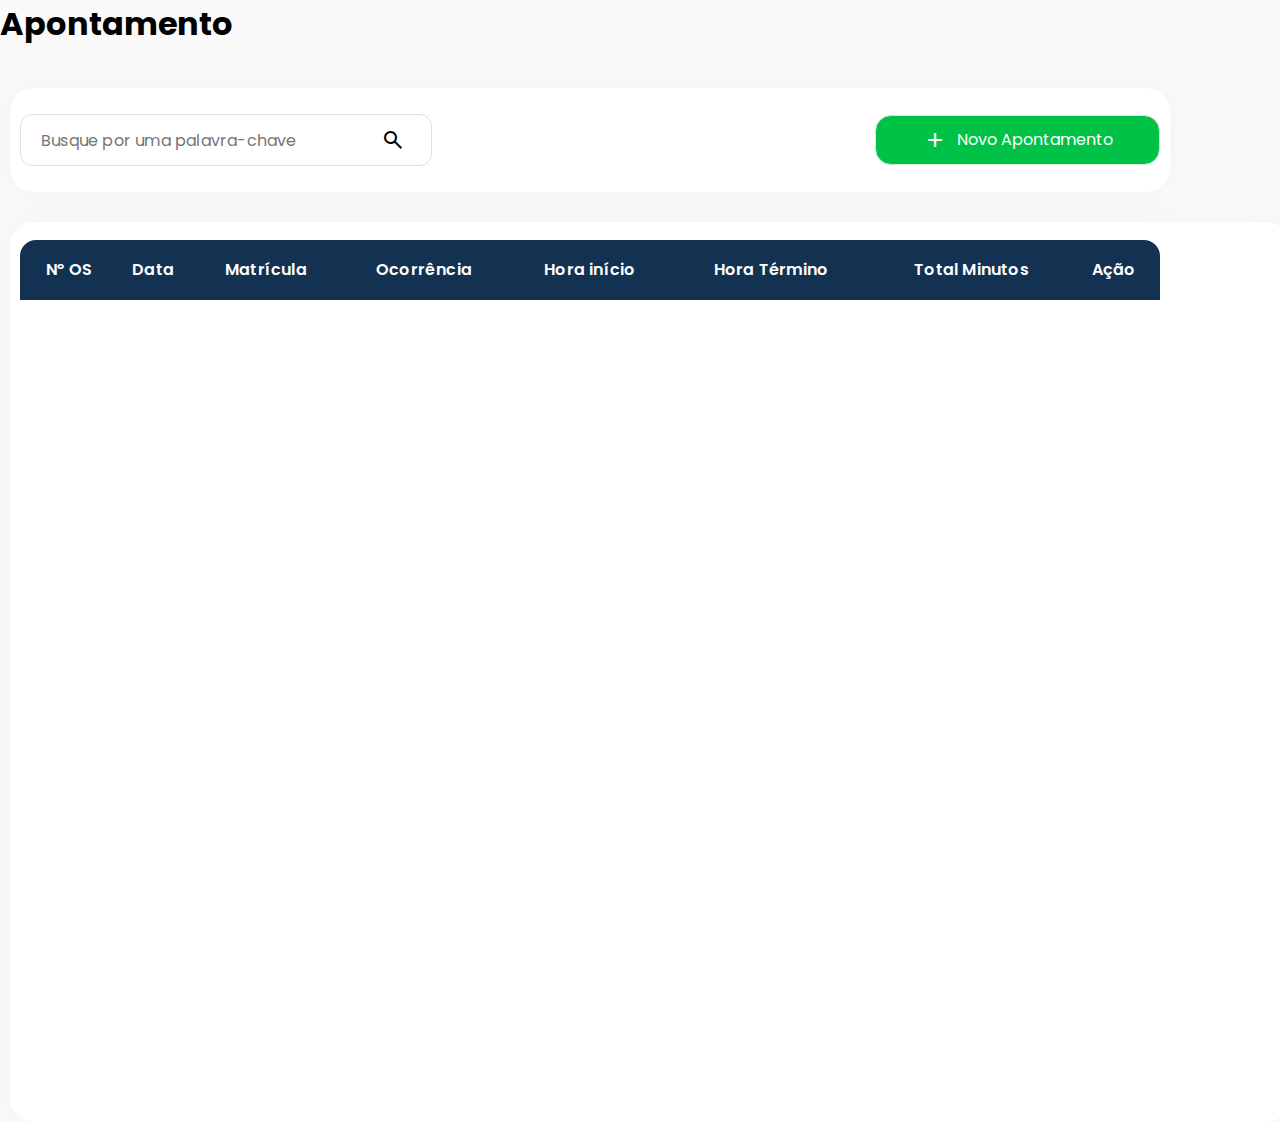
<file: Sistema Manutenção/Apontamento.html>
<!DOCTYPE html>
<html lang="en">
<head>
    <meta charset="UTF-8">
    <meta http-equiv="X-UA-Compatible" content="IE=edge">
    <meta name="viewport" content="width=device-width, initial-scale=1.0">
    <title>Document</title>
    <link rel="stylesheet" href="style.css">
    <link rel="stylesheet" href="https://fonts.googleapis.com/css2?family=Material+Symbols+Outlined:opsz,wght,FILL,GRAD@20..48,100..700,0..1,-50..200" />
    <link rel="stylesheet" href="https://fonts.googleapis.com/css2?family=Material+Symbols+Outlined:opsz,wght,FILL,GRAD@48,400,0,0" />
    <link rel="stylesheet" href="apontamento.css">
</head>
<body>
    <section>
        <h1>Apontamento</h1>
        <div class="">
            <div class="header">
                <div class="search">
                 <input type="search"  id="search" placeholder="Busque por uma palavra-chave ">
                 <span class="material-symbols-outlined">search</span>
                </div>
                <button id="cadastrarCliente" onclick="openModal()">
                    <span class="material-symbols-outlined">add</span>
                    Novo Apontamento
                </button>
            </div>
        </div>
        <div class="apontamento">
            <div class="divTable">
                <table>
                    <thead>
                        <tr>
                            <th>Nº OS</th>
                            <th>Data</th>
                            <th>Matrícula</th>
                            <th>Ocorrência</th>
                            <th>Hora início</th>
                            <th>Hora Término</th>
                            <th>Total Minutos</th>
                            <th class="acao">Ação</th>
                            
                        </tr>
                    </thead>
                </table>
            </div>
            <div class="modal-container">
                <div class="modal">
                    <form>
                        <label for="m-os">Nº OS</label>
                        <input id="m-os" type="text">
    
                        <label for="m-data">Data</label>
                        <input id="m-data" type="date" required>
    
                        <label for="m-matricula">Matrícula</label>
                        <input id="m-matricula" type="number" required>
    
                        <label for="m-ocorrencia">Ocorrência</label>
                        <input id="m-ocorrencia" type="text" required>
    
                        <label for="m-hinicio">Hora início</label>
                        <input id="m-hinicio" type="time" required>
    
                        <label for="m-htermino">Hora Término</label>
                        <input id="m-htermino" type="time" required>
    
                        <label for="m-tminutos">Total Minutos</label>
                        <input id="m-tminutos" type="number" required>
                        <button id="btnSalvar">Salvar</button>
    
    
                    </form>
                </div>
            </div>

        </div>
       
    </section>
    <script src="./Apontamento.js"></script>
</body>
</html>
</file>
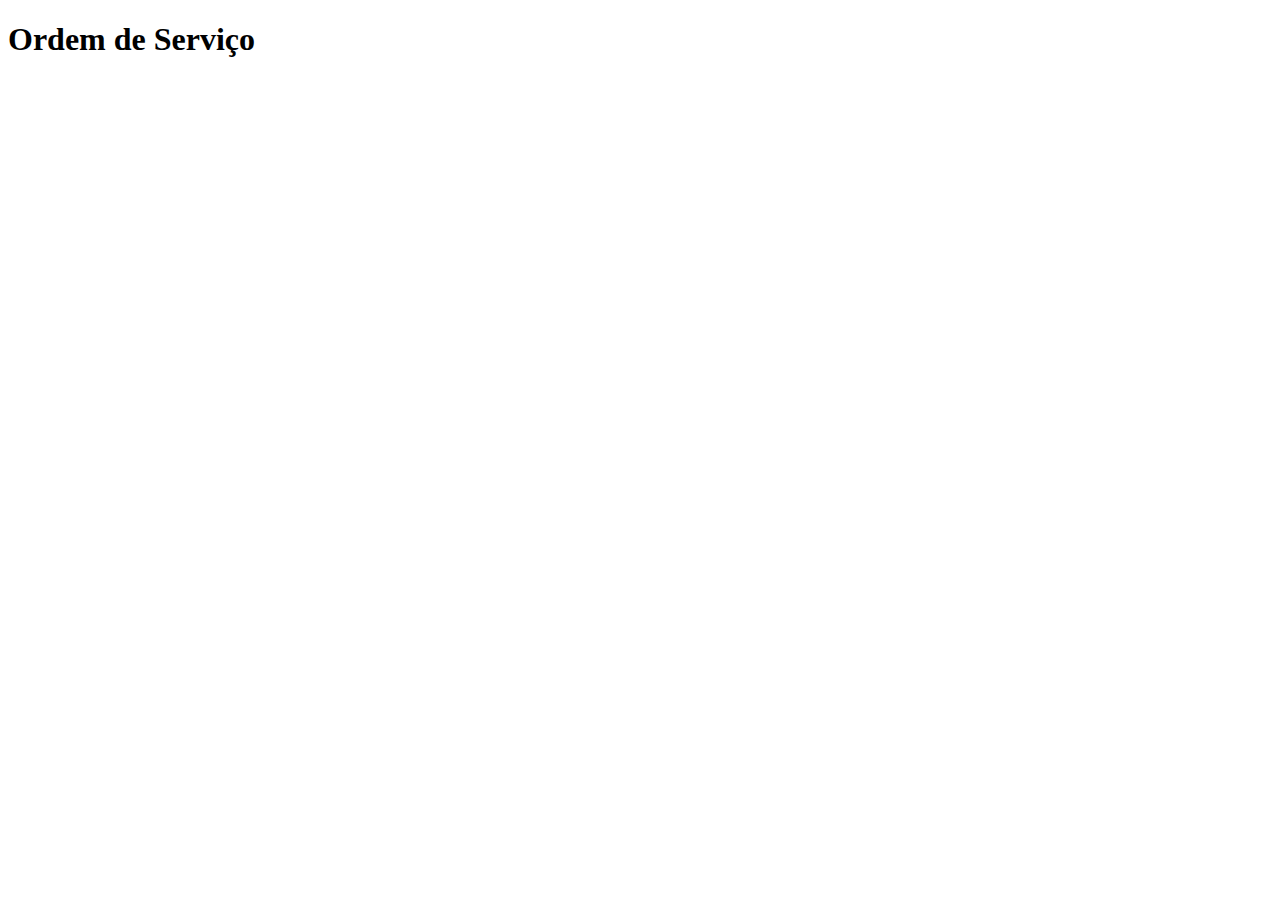
<file: Sistema Manutenção/ordemServiço.html>
<!DOCTYPE html>
<html lang="en">
<head>
    <meta charset="UTF-8">
    <meta http-equiv="X-UA-Compatible" content="IE=edge">
    <meta name="viewport" content="width=device-width, initial-scale=1.0">
   
</head>
<body>
    <section>
        <h1>Ordem de Serviço</h1>
    </section>
</body>
</html>
</file>
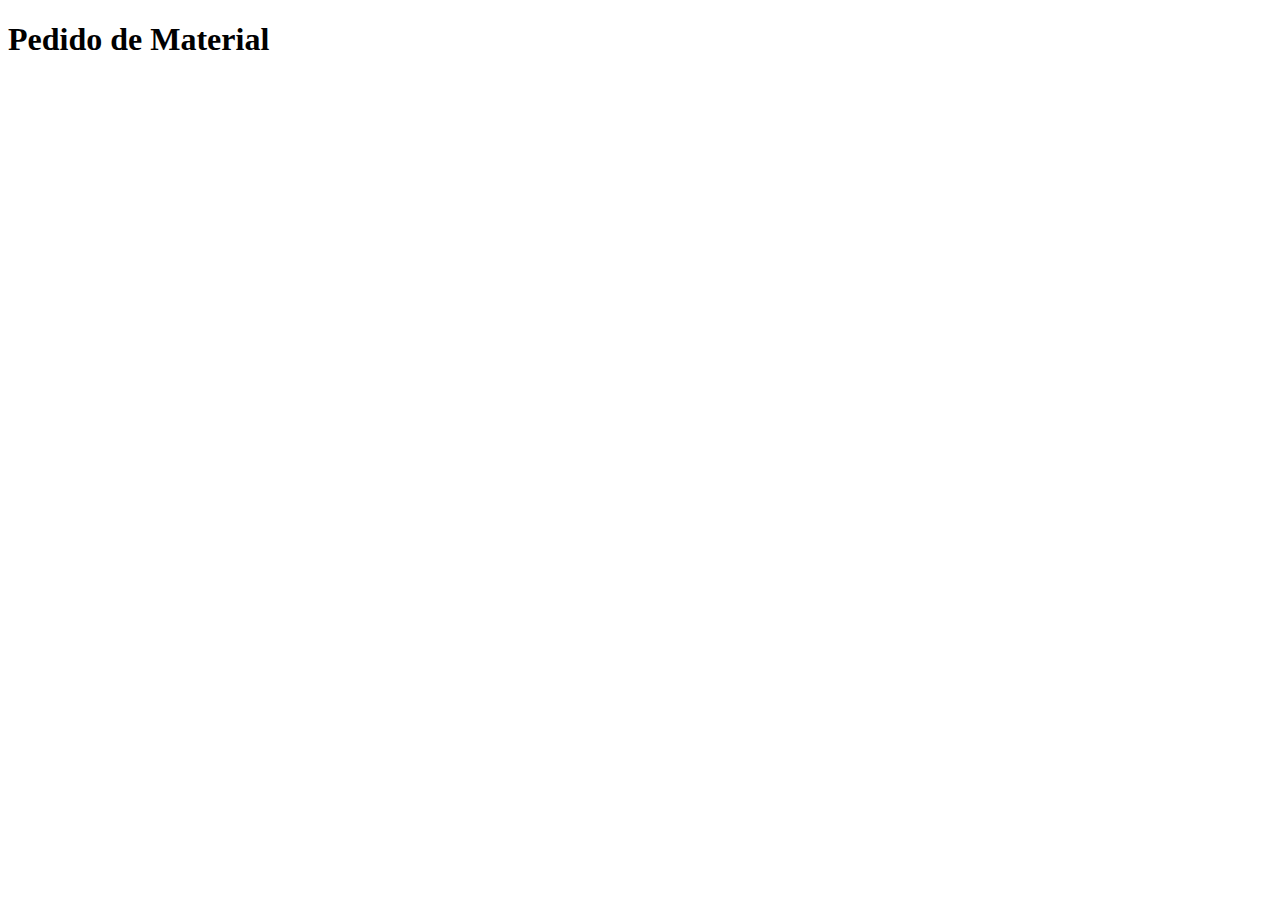
<file: Sistema Manutenção/pedidoMaterial.html>
<!DOCTYPE html>
<html lang="en">
<head>
    <meta charset="UTF-8">
    <meta http-equiv="X-UA-Compatible" content="IE=edge">
    <meta name="viewport" content="width=device-width, initial-scale=1.0">
   
</head>
<body>
    <section>
        <h1>Pedido de Material</h1>
    </section>
</body>
</html>
</file>
<file: Sistema Manutenção/style.css>
body{
   
    background: #FAFAFA;
}
</file>
<file: Sistema Manutenção/apontamento.css>
@import url('https://fonts.googleapis.com/css2?family=Sora:wght@400;600&display=swap');
@import url('https://fonts.googleapis.com/css2?family=Poppins:wght@300;400;500;600;700&display=swap');

* {
    margin: 0;
    padding: 0;
    list-style: none;
    font-family: 'Poppins', sans-serif;
    text-decoration: none;
}


.header {
    position: relative;
    display: flex;
    justify-content: space-between;
    margin-top: 40px;
    margin-left: 10px;
    align-items: center;
    width: 1140px;
    padding: 10px;
    margin-right: 20px;
    height: 84px;
    background: #FFFFFF;
    box-shadow: 0px 0px 30px rgba(163, 163, 163, 0.1);
    border-radius: 24px;
}

.search {
    position: relative;
    display: flex;
    gap: 10px;
    width: 400px;
    height: 50px;
    border: 1px solid #E0E0E0;
    border-radius: 12px;
    padding-left: 10px;
    align-items: center;
}

#search {
    position: relative;
    width: 340px;
    height: 40px;
    outline: none;
    border: none;
    font-family: 'Poppins';
    font-style: normal;
    font-weight: 400;
    font-size: 16px;
    line-height: 150%;
    align-items: center;
    letter-spacing: 0.2px;
    padding-left: 10px;
}


button {
    display: flex;
    position: relative;
    justify-content: center;
    align-items: center;
    gap: 10px;
    width: 285px;
    height: 50px;
    background: #00C247;
    color: #fff;
    border-radius: 16px;
    font-family: 'Poppins';
    font-style: normal;
    font-weight: 400;
    font-size: 16px;
    line-height: 150%;
    box-sizing: border-box;
    border: 1px solid #E0E0E0;
    cursor: pointer;
}

.apontamento {
    width: 100%;
    height: 100vh;
    margin-top: 30px;
    background: #FFFFFF;
    box-shadow: 0px 0px 30px rgba(163, 163, 163, 0.1);
    border-radius: 24px;
    margin-left:10px
}

.divTable {
    position: relative;
    width: 1140px;
    padding: 10px;
    overflow: auto;
}



table {
    width: 100%;
    border-radius: 16px 16px 0px 0px;
    margin-top: 8px;
    height: 60px;
    border-spacing: 10px;
    word-break: break-all;
    background: #133252;
    color: #ffffff;
    border: 10px;
}


tr {
    border-bottom: 1px solid rgb(238, 235, 235) !important;
}

tbody tr td {
    vertical-align: text-top;
    padding: 6px;
    max-width: 50px;
    width: 100%;
    border-radius: 16px 16px 0px 0px;
    margin-top: 8px;
    height: 60px;
    border-spacing: 10px;
    word-break: break-all;
    background: #133252;
    color: #ffffff;
    border: 10px;
}

thead tr th {
    font-family: 'Poppins';
    font-style: normal;
    font-weight: 600;
    font-size: 16px;
    line-height: 150%;
    align-items: center;
    letter-spacing: 0.2px;
    color: #FFFFFF;
}

tbody tr {
    margin-bottom: 50px;
}

thead tr th.acao {
    width: 100px !important;
    text-align: center;
}

tbody tr td.acao {
    text-align: center;
}


thead tr th.acao {
    width: auto !important;
}

td button i {
    font-size: 20px !important;
}

td button i:first-child {
    margin-right: 0;
}

.modal {
    width: 100% !important;
}

.modal label {
    font-size: 12px !important;
}


.modal-container {
    width: 50vw;
    height: 90vh;
    position: fixed;
    top: 0;
    left: 0;
    display: none;
    background-color: rgba(0, 0, 0, 0.5);
    align-items: center;
    justify-content: center;
}
</file>
